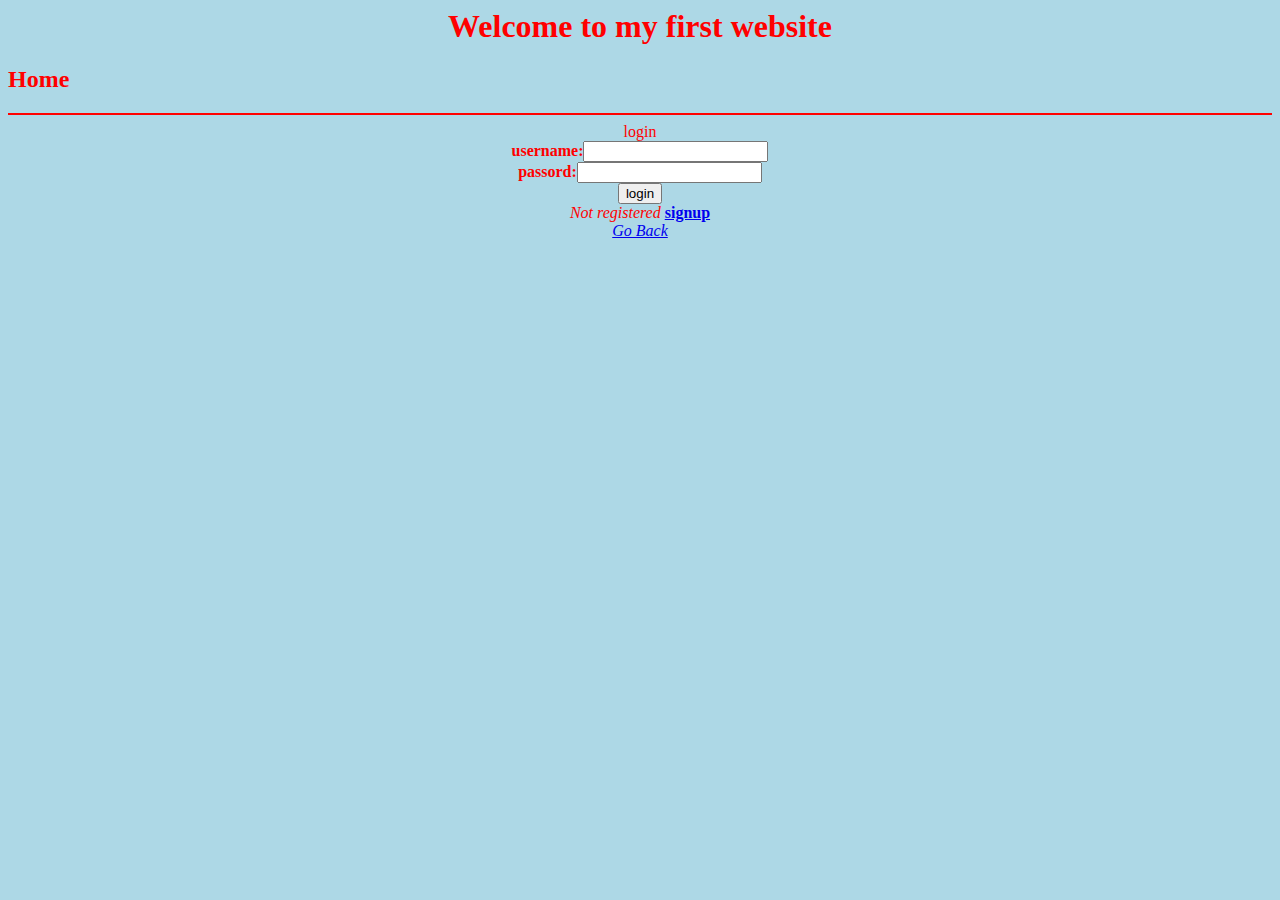
<file: login.html>
<!Dctype html>
<html>
<head>
    <title>Home</title>
    </head>
    <body bgcolor="lightblue" text="red">
       <center><h1>Welcome to my first website</h1></center>
        
        <h2>Home</h2>
        
        <hr color="red">
        <center>
        <form method="get">
        login<br>
       <strong> username:</strong><input type="text" required>
            <br><strong>passord:</strong><input type="password" min="6" required><br>
            <input type="submit" value="login"><br>
            <em>Not registered</em> <a href="signup.html"><strong>signup</strong></a>
           <br> <a href="index.html"><em>Go Back</em></a>
            <br><br>
            </form></center>
        <br>
    
    
    
    
    
    </body>
</html>
</file>
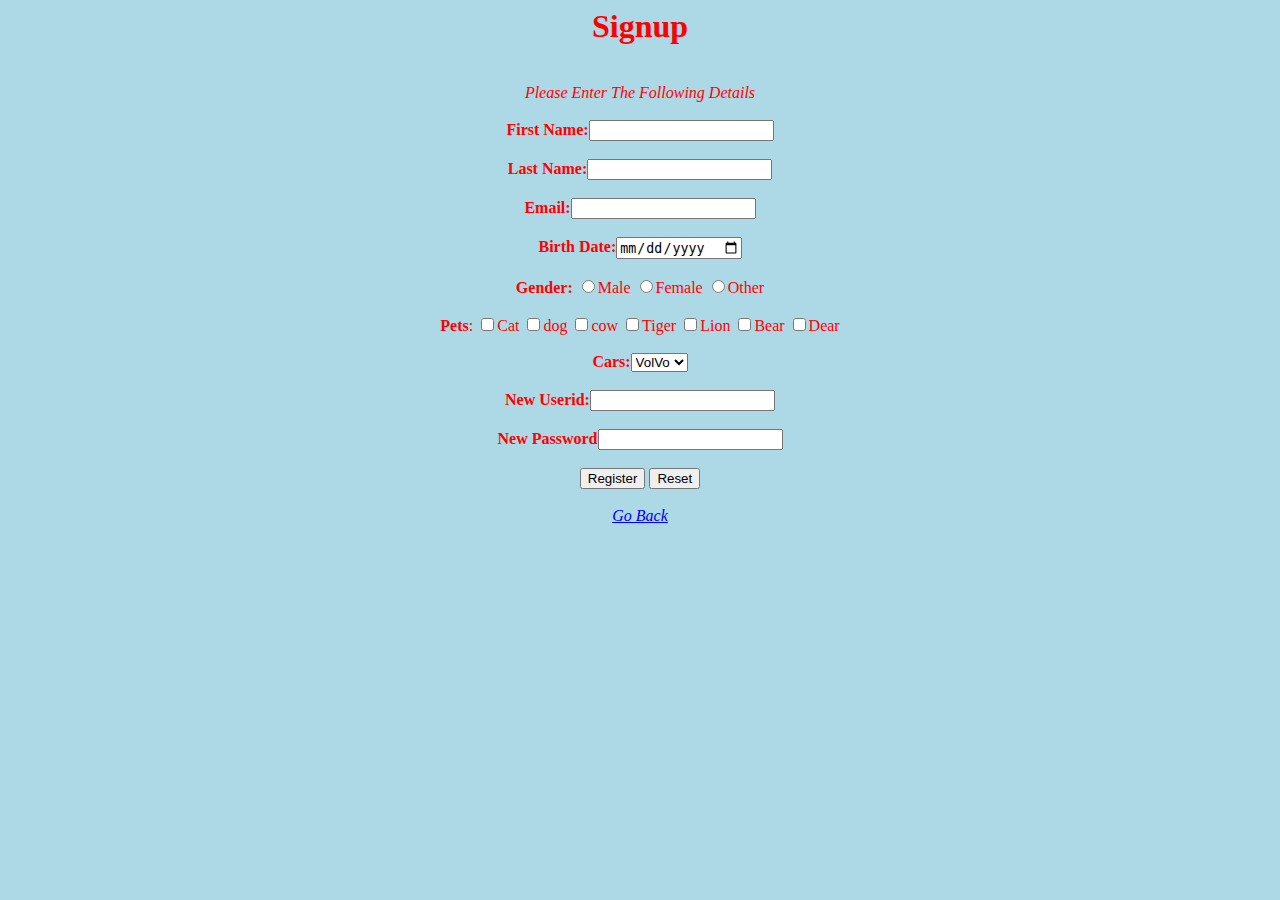
<file: signup.html>
<!Dotype html>
<html>
<head>
    <title>Signup</title></head>
<body bgcolor="lightblue" text="red">
<center><form method="get">
        <h1><strong>Signup</strong></h1><br>
    <em>Please Enter The Following Details</em><br><br>
<strong>First Name:</strong><input type="text" name="First Name" required><br><br>
        <strong>Last Name:</strong><input type="text" name="Last Name"><br><br>
        <strong>Email:</strong><input type="text" name="Email" required><br><br>
        <strong>Birth Date:</strong><input type="date" name="Birth Date" required><br><br>
        <strong>Gender:</strong>
            <input type="radio" name="Gender">Male
            <input type="radio" name="Gender">Female
            <input type="radio" name="Gender">Other<br><br>
<strong>Pets</strong>:
        <input type="checkbox">Cat
        <input type="checkbox">dog
        <input type="checkbox">cow
        <input type="checkbox">Tiger
        <input type="checkbox">Lion
        <input type="checkbox">Bear
        <input type="checkbox">Dear<br><br>
<strong>Cars:</strong><select>
                        <option value="Volvo">VolVo</option>
                        <option value="Audi">Audi</option>
                        <option value="BMW">Bmw</option>
                        </select><br><br>
        <strong> New Userid:</strong><input type="text" name=" New Userid" required><br><br>
        <strong>New Password</strong><input type="password" name="New Password" required><br><br>
<input type="submit" value="Register">              <input type="reset" value="Reset"><br><br>
    <a href="index.html"><em>Go Back</em></a>
        
        
        
    
    
</form></center>
    
    
    </body>
</html>
</file>
